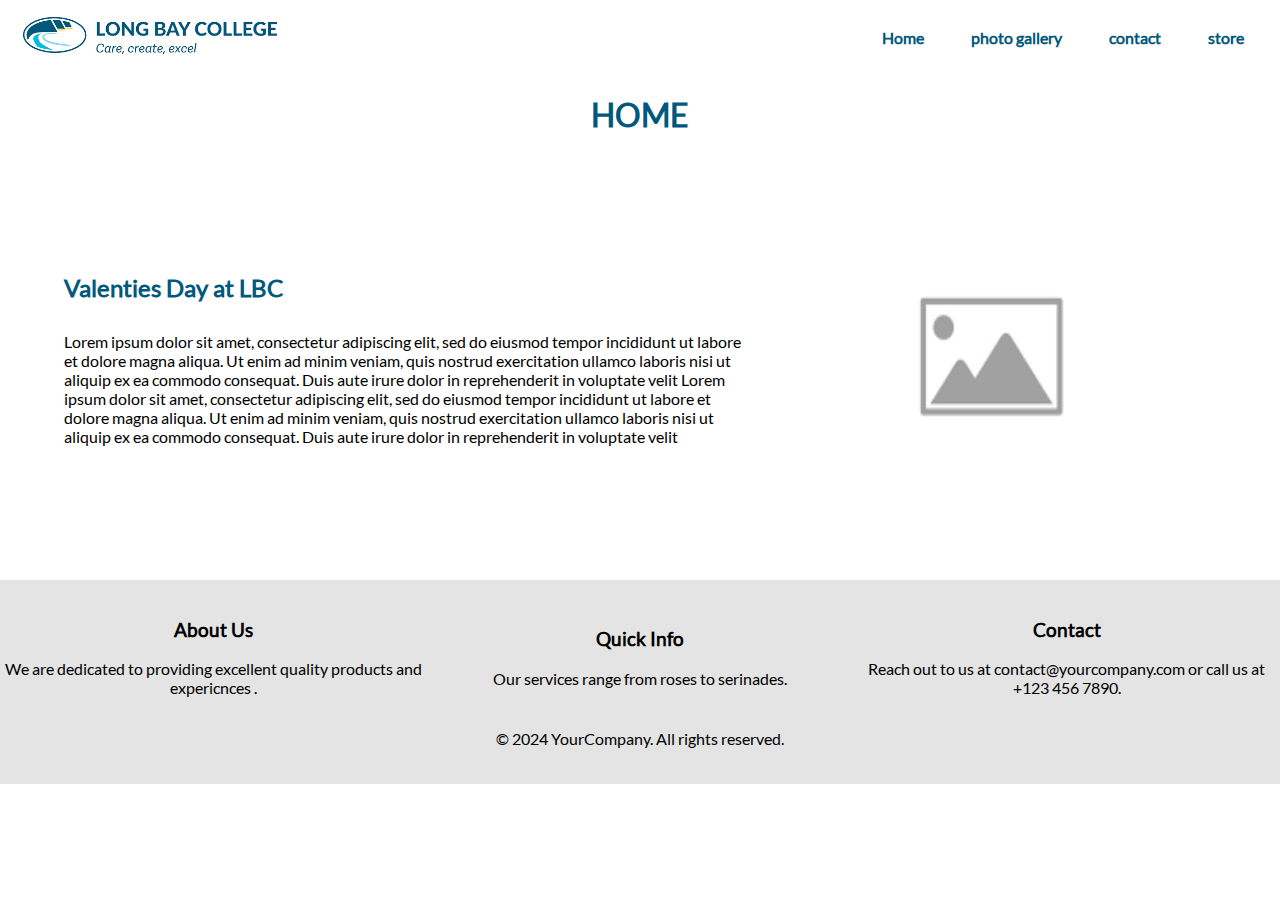
<file: index.html>
<!DOCTYPE html>
<html lang="en">
<head>
    <meta charset="UTF-8">
    <meta name="viewport" content="width=device-width, initial-scale=1.0">
    <title>Home</title>
    <!--css link-->
    <link rel="stylesheet" href="style_sheet.css">
</head>
<body>
    <!--Navigation Bar Code-->
    <nav class="navbar">
        <div class="logo">
            <!--nav bar image-->
            <a href="index.html"><img src="Assets/Logo.png" alt="Logo"></a>
        </div>
        <!--nav bar buttons-->
        <div class="nav-links">
            <a href="index.html">Home</a>
            <a href="photo_gallery.html">photo gallery</a>
            <a href="contact.html">contact</a>
            <a href="store.html">store</a>
        </div>
    </nav>
    <!--header and header text-->
    <div class="head1">
        <h1>HOME</h1>
    </div>
    <!--container for content-->
    <section class="special">
        <div class="row-content_image">
            <div class="col-4">
                <div class="content">
                    <!--header and text block-->
                    <h2>Valenties Day at LBC</h2>
                    <p>Lorem ipsum dolor sit amet, consectetur adipiscing elit,
                        sed do eiusmod tempor incididunt ut labore et dolore magna 
                        aliqua. Ut enim ad minim veniam, quis nostrud exercitation 
                        ullamco laboris nisi ut aliquip ex ea commodo consequat. 
                        Duis aute irure dolor in reprehenderit in voluptate velit 
                        Lorem ipsum dolor sit amet, consectetur adipiscing elit,
                        sed do eiusmod tempor incididunt ut labore et dolore magna 
                        aliqua. Ut enim ad minim veniam, quis nostrud exercitation 
                        ullamco laboris nisi ut aliquip ex ea commodo consequat. 
                        Duis aute irure dolor in reprehenderit in voluptate velit 
                    </p>
                </div>
            </div>
            <!--image beside text-->
                <div class="col-4">
                    <img src="Assets/images.png" alt="award image Product_prod_4">
                </div>
        </div>
    </section>
</body>
<footer class="footer">
    <div class="footer-content">
        <div class="footer-section">
            <h3>About Us</h3>
            <p>We are dedicated to providing excellent quality products and expericnces .</p>
        </div>
        <div class="footer-section">
            <h3>Quick Info</h3>
            <p>Our services range from roses to serinades.</p>
        </div>
        <div class="footer-section">
            <h3>Contact</h3>
            <p>Reach out to us at contact@yourcompany.com or call us at +123 456 7890.</p>
        </div>
    </div>
    <p>&copy; 2024 YourCompany. All rights reserved.</p>
</footer>
</html>
</file>
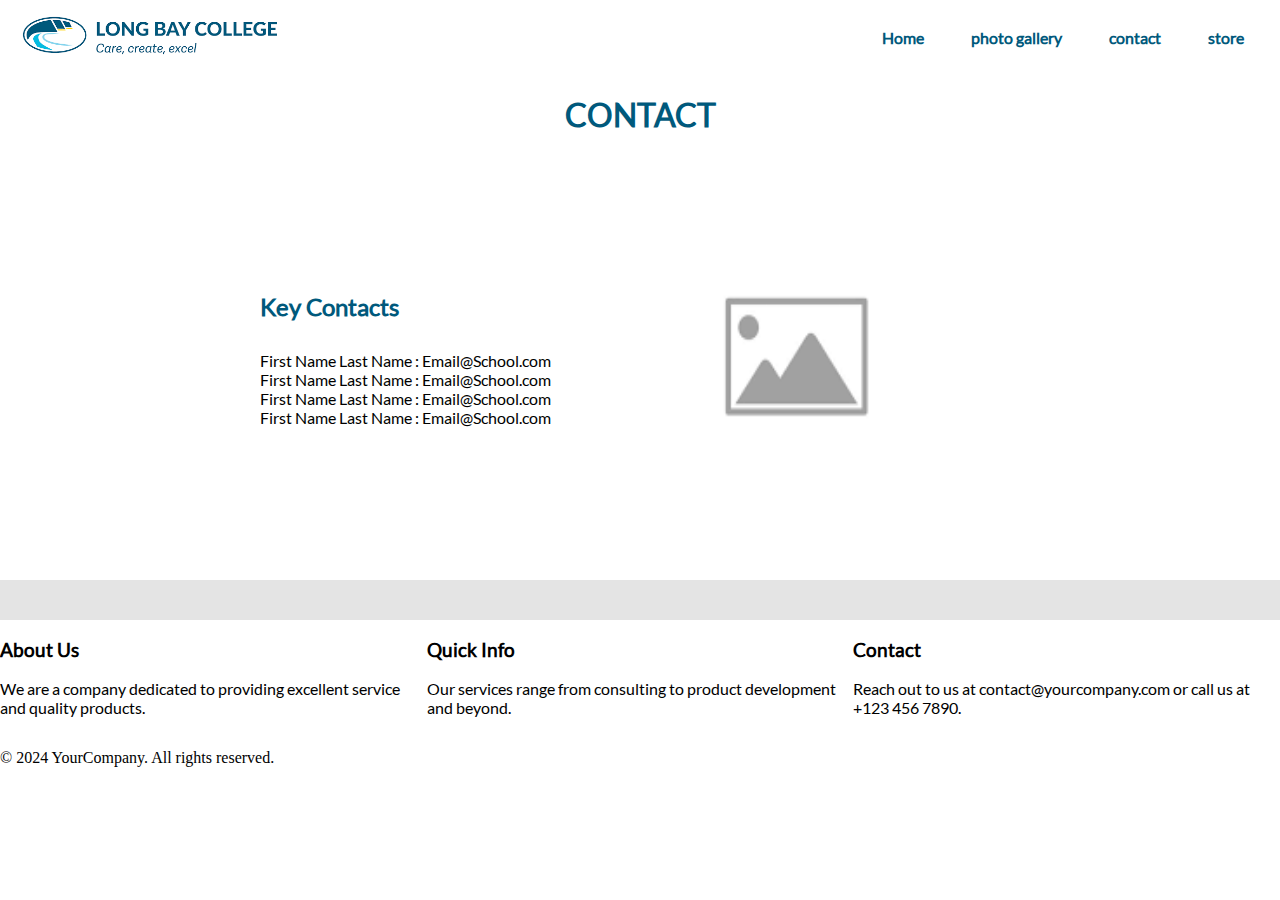
<file: contact.html>
<!DOCTYPE html>
<html lang="en">
<head>
    <meta charset="UTF-8">
    <meta name="viewport" content="width=device-width, initial-scale=1.0">
    <title>Contact</title>
    <link rel="stylesheet" href="style_sheet.css">
</head>
<body>
    <nav class="navbar">
        <div class="logo">
            <a href="index.html"><img src="Assets/Logo.png" alt="Logo"></a>
        </div>
        <div class="nav-links">
            <a href="index.html">Home</a>
            <a href="photo_gallery.html">photo gallery</a>
            <a href="contact.html">contact</a>
            <a href="store.html">store</a>
        </div>
    </nav>
    <div class="head1">
        <h1>CONTACT</h1>
    </div>

    <section class="special_contact">
        <div class="row-content_image_contact">
            <div class="col-4_contact">
                <div class="content_contact">
                    <h2>Key Contacts</h2>
                    <p> First Name Last Name : Email@School.com <br>
                        First Name Last Name : Email@School.com <br>
                        First Name Last Name : Email@School.com <br>
                        First Name Last Name : Email@School.com <br>
                    </p>
                </div>
            </div>
                <div class="col-4_contact">
                    <img src="Assets/images.png" alt="award image Product_prod_4">
                </div>
        </div>
    </section>

</body>
<footer class="footer"></footer>
    <div class="footer-content">
        <div class="footer-section">
            <h3>About Us</h3>
            <p>We are a company dedicated to providing excellent service and quality products.</p>
        </div>
        <div class="footer-section">
            <h3>Quick Info</h3>
            <p>Our services range from consulting to product development and beyond.</p>
        </div>
        <div class="footer-section">
            <h3>Contact</h3>
            <p>Reach out to us at contact@yourcompany.com or call us at +123 456 7890.</p>
        </div>
    </div>
    <p>&copy; 2024 YourCompany. All rights reserved.</p>
</footer>
</html>
</file>
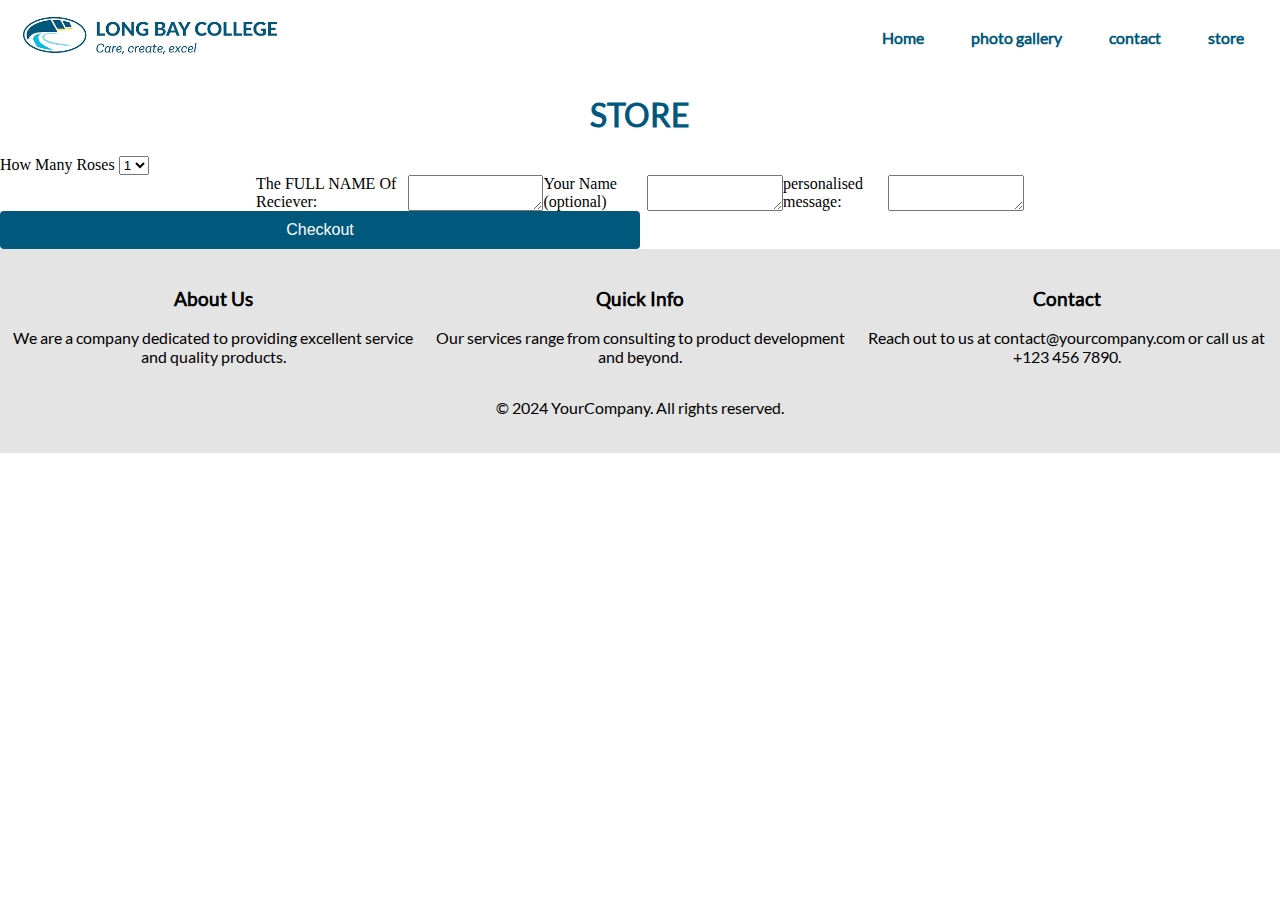
<file: store.html>
<!DOCTYPE html>
<html lang="en">
<head>
    <meta charset="UTF-8">
    <meta name="viewport" content="width=device-width, initial-scale=1.0">
    <title>Store</title>
    <link rel="stylesheet" href="style_sheet.css">
</head>
<body>
    <nav class="navbar">
        <div class="logo">
            <a href="index.html"><img src="Assets/Logo.png" alt="Logo"></a>
        </div>
        <div class="nav-links">
            <a href="index.html">Home</a>
            <a href="photo_gallery.html">photo gallery</a>
            <a href="contact.html">contact</a>
            <a href="store.html">store</a>
        </div>
    </nav>
    <div class="head1">
        <h1>STORE</h1>
    </div>

    <div class="N_drop_down">
    <label for="membership">How Many Roses</label>
        <select name="rose_count" id="rose_count">
            <option value="1" selected>1</option>
            <option value="2">2</option>
            <option value="3">3</option>
            <option value="4">4</option>
            <option value="5">5</option>
            <option value="6">6</option>
            <option value="7">7</option>
            <option value="8">8</option>
            <option value="9">9</option>
        </select>
    </div>

    <div class="text_boxes">
        <label for="widerTextarea">The FULL NAME Of Reciever:</label>
        <textarea id="widerTextarea" name="widerTextarea"></textarea>
        <br><br>

        <label for="widerTextarea">Your Name (optional)</label>
        <textarea id="widerTextarea" name="widerTextarea"></textarea>
        <br><br>

        <label for="tallerTextarea">personalised message:</label>
        <textarea id="tallerTextarea" name="tallerTextarea"></textarea>
    </div>

    <div class="submit_button">
        <button class="hover-button">Checkout</button>
    </div>
</body>



<footer class="footer">
    <div class="footer-content">
        <div class="footer-section">
            <h3>About Us</h3>
            <p>We are a company dedicated to providing excellent service and quality products.</p>
        </div>
        <div class="footer-section">
            <h3>Quick Info</h3>
            <p>Our services range from consulting to product development and beyond.</p>
        </div>
        <div class="footer-section">
            <h3>Contact</h3>
            <p>Reach out to us at contact@yourcompany.com or call us at +123 456 7890.</p>
        </div>
    </div>
    <p>&copy; 2024 YourCompany. All rights reserved.</p>
</footer>

</html>
</file>
<file: style_sheet.css>
/*font stuff*/
@font-face {
    font-family: Lato;
    src: url(Assets/Lato/Lato-Regular.ttf);
}


body {
    margin: 0%;
}

/*------------------------Nav Bar------------------------*/
.navbar {
    display: flex;
    justify-content: space-between;
    align-items: center;
    background-color: #ffffff;
    padding: 10px 20px;
}

.logo img {
    height: 50px;
}

.nav-links {
    display: flex;
    gap: 15px;
}

.nav-links a {
    color: #00597c;
    text-decoration: none;
    padding: 8px 16px;
    transition: color 0.3s;
    font-family: lato;
    font-weight: 700;
}

.nav-links a:hover {
    color: #00BCE1;
}
/*------------------------H1------------------------*/
.head1 h1{
    display: flex;
    justify-content: center;
    font-family: lato;
    font-weight: 4000;
    color: #00597c;
}

.head1 p{
    display: flex;
    justify-content: center;
    text-align: center;
    margin-right: 20%;
    margin-left: 20%;
    font-family: lato;
}

/*home bottom section*/
.row-content_image{
    display: flex;
    align-items: center;
    margin: 20px 5%;
}

.content{
    padding-right: 20px;
    margin: auto 0;
}

.col-4 h2{
    color: #00597c;
    font-family: lato;
    padding-bottom: 10px;
}

.col-4 p{
    font-family: lato;
}

.col-4 img{
    height: 400px;
    width: 450px;
}


/*------------------------------------------photo gallery---------------------------------------*/
* {box-sizing:border-box}

/* Slideshow container */
.slideshow-container {
  max-width: 1000px;
  max-height: 200px;
  position: relative;
  margin: auto;
}

/* Hide the images by default */
.mySlides {
  display: none;
}

/* Next & previous buttons */
.prev, .next {
  cursor: pointer;
  position: absolute;
  top: 50%;
  width: auto;
  margin-top: -22px;
  padding: 16px;
  color: white;
  font-weight: bold;
  font-size: 18px;
  transition: 0.6s ease;
  border-radius: 0 3px 3px 0;
  user-select: none;
}

/* Position the "next button" to the right */
.next {
  right: 0;
  border-radius: 3px 0 0 3px;
}

/* On hover, add a black background color with a little bit see-through */
.prev:hover, .next:hover {
  background-color: rgba(0,0,0,0.8);
}

/* Caption text */
.text {
  color: #f2f2f2;
  font-size: 15px;
  padding: 8px 12px;
  position: absolute;
  bottom: 8px;
  width: 100%;
  text-align: center;
}

/* Number text (1/3 etc) */
.numbertext {
  font-family: lato;
  color: #f2f2f2;
  font-size: 12px;
  padding: 8px 12px;
  position: absolute;
  top: 0;
}

/* The dots/bullets/indicators */
.dot {
  cursor: pointer;
  height: 15px;
  width: 15px;
  margin: 0 2px;
  background-color: #bbb;
  border-radius: 50%;
  display: inline-block;
  transition: background-color 0.6s ease;
}

.active, .dot:hover {
  background-color: #717171;
}

/* Fading animation */
.fade {
  animation-name: fade;
  animation-duration: 1.5s;
}

@keyframes fade {
  from {opacity: .4}
  to {opacity: 1}
}

/*gallery grid*/
.catagories_product{
  margin: 3%;
}

.row_product{
  display: flex;
  align-items: center;
  flex-wrap: wrap;
  justify-content: space-around;
  justify-items: center; 
  padding-right: 10%;
  padding-left: 10%;
}

.product_1{
  padding-top: 10px;
  display: flex;
  flex-direction: column;
  max-width: 25%;
  margin-bottom: 25px;
  align-items: center;
}

.product_1 img{
  width: 100%;
  height: 100%;
  margin: 0 10%;
}

/*---------------------------------------contact---------------------------------------*/
.row-content_image_contact{
  display: flex;
  align-items: center;
  margin: 20px 5%;
  justify-content: center;
}

.content_contact{
  padding-right: 20px;
  margin: auto 0;
}

.col-4_contact h2{
  color: #00597c;
  font-family: lato;
  padding-bottom: 10px;
}

.col-4_contact p{
  font-family: lato;
}

.col-4_contact img{
  height: 400px;
  width: 450px;
}

/*---------------------------------store---------------------------------*/

/* Center the form container */
.text_boxes {
  display: flex;
  justify-content: center;
  align-items: center;
  height: 100%; /* Full height of the viewport */
  max-width: 70%;
  margin: 0 20%; /* Center horizontally */
}


/* Style the form and text boxes */
form {
  display: flex;
  flex-direction: column;
  justify-content: center;
  align-items:center; 
  width: 100%; 
  padding: 20px;
 
}

input[type="text"] {
  margin-bottom: 15px;
  padding: 10px;
  text-align: center;
  font-size: 16px;
  border: 1px solid #ccc;
  border-radius: 4px;
  width: 100%;
}

input[type="number"] {
  margin-bottom: 15px;
  padding: 10px;
  text-align: center;
  font-size: 16px;
  border: 1px solid #ccc;
  border-radius: 4px;
  width: 100%;

}

/* Style the button */
button {
  padding: 10px;
  font-size: 16px;
  background-color: #00597c;
  color: white;
  border: none;
  border-radius: 4px;
  cursor: pointer;
  width: 50%;
}

button:hover {
  background-color: #00BCE1;
}

/*-------------------------------------------login page-------------------------------------*/
.input_boxes{
  display: flex;
  justify-content: center;
  align-items: center;
  flex-direction: column;
  max-width: 80%;
}

input[name="username"] {
  margin-bottom: 15px;
  padding: 10px;
  text-align: center;
  font-size: 16px;
  border: 1px solid #ccc;
  border-radius: 4px;
  width: 100%;
}

input[name="password"] {
  margin-bottom: 15px;
  padding: 10px;
  text-align: center;
  font-size: 16px;
  border: 1px solid #ccc;
  border-radius: 4px;
  width: 100%;
}

.btn{
  display: flex;
  justify-content: center;
  align-items: center;
  width: 30%;
}

/*--------------------------footer----------------------*/
/* Footer styling */
.footer {
  background-color: #e4e4e4; /* Dark background */
  color: black; /* White text */
  padding: 20px 0;
  text-align: center;
  font-family: lato;
}

/* Footer layout */
.footer-content {
  display: flex;
  justify-content: space-around;
  flex-wrap: wrap;
  max-width: 100%;
  margin: 0 auto;
  font-family: lato;
}

/* Footer sections */
.footer-section {
  flex: 1;
  margin: auto;
}

/*-------------------------------query design-------------------------------------------------------*/
</file>
